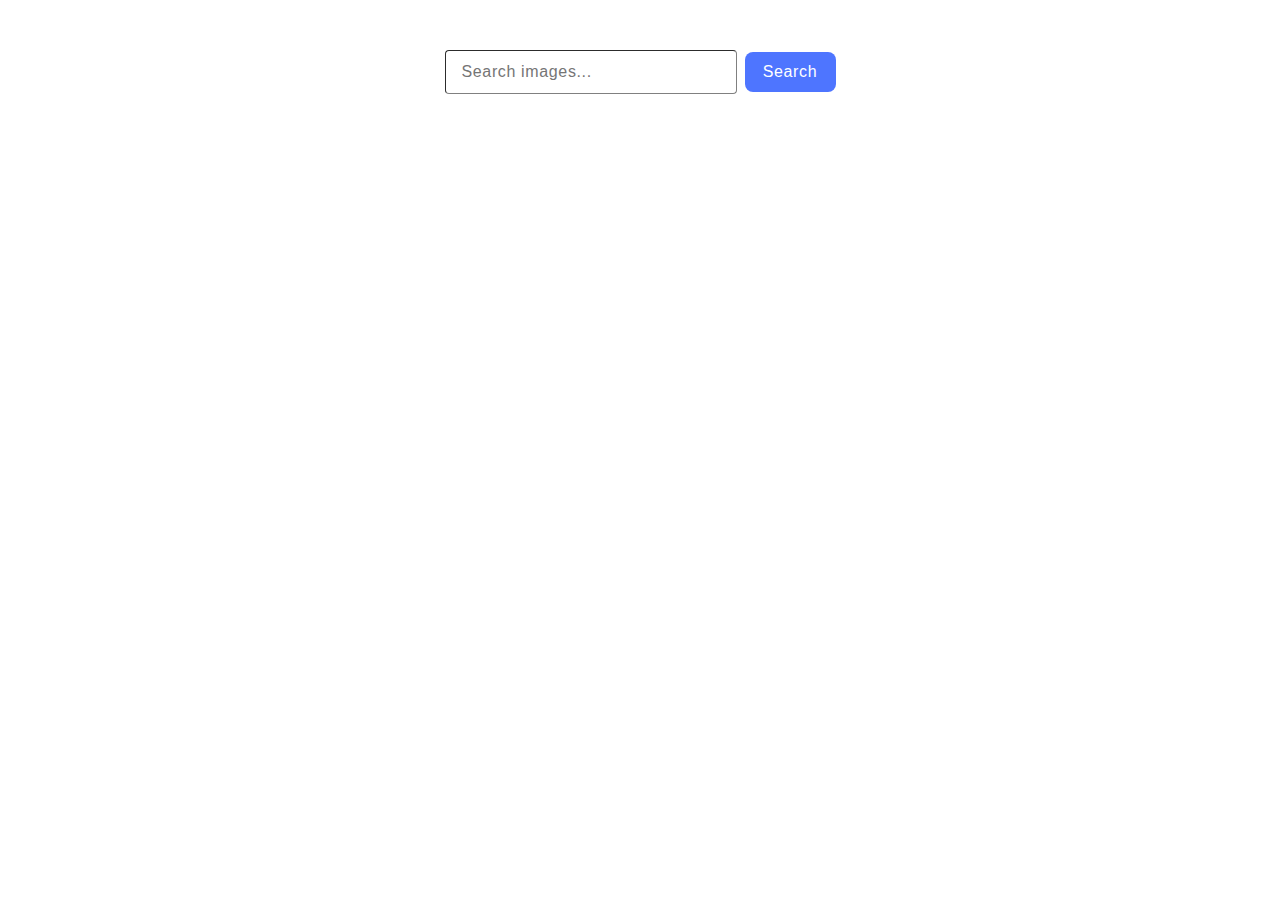
<file: src/index.html>
<!DOCTYPE html>
<html lang="en">

<head>
  <meta charset="UTF-8" />
  <link rel="icon" type="image/svg+xml" href="/favicon.svg" />
  <meta name="viewport" content="width=device-width, initial-scale=1.0" />
  <title>goit-js-hw-12</title>
  <link rel="stylesheet" href="./css/styles.css" />
</head>

<body>
  <form class="form">
    <label class="form-label">
      <input class="form-input" type="text" name="search-text" placeholder="Search images..." required>
    </label>
    <button type="submit" class="form-btn">Search</button>
  </form>

  <span class="loader is-hidden"></span>
  <ul class="gallery"></ul>

  <div class="loader-form">
    <button type="submit" class="btn is-hidden">Load more</button>
  </div>

  <script type="module" src="./main.js"></script>
</body>

</html>
</file>
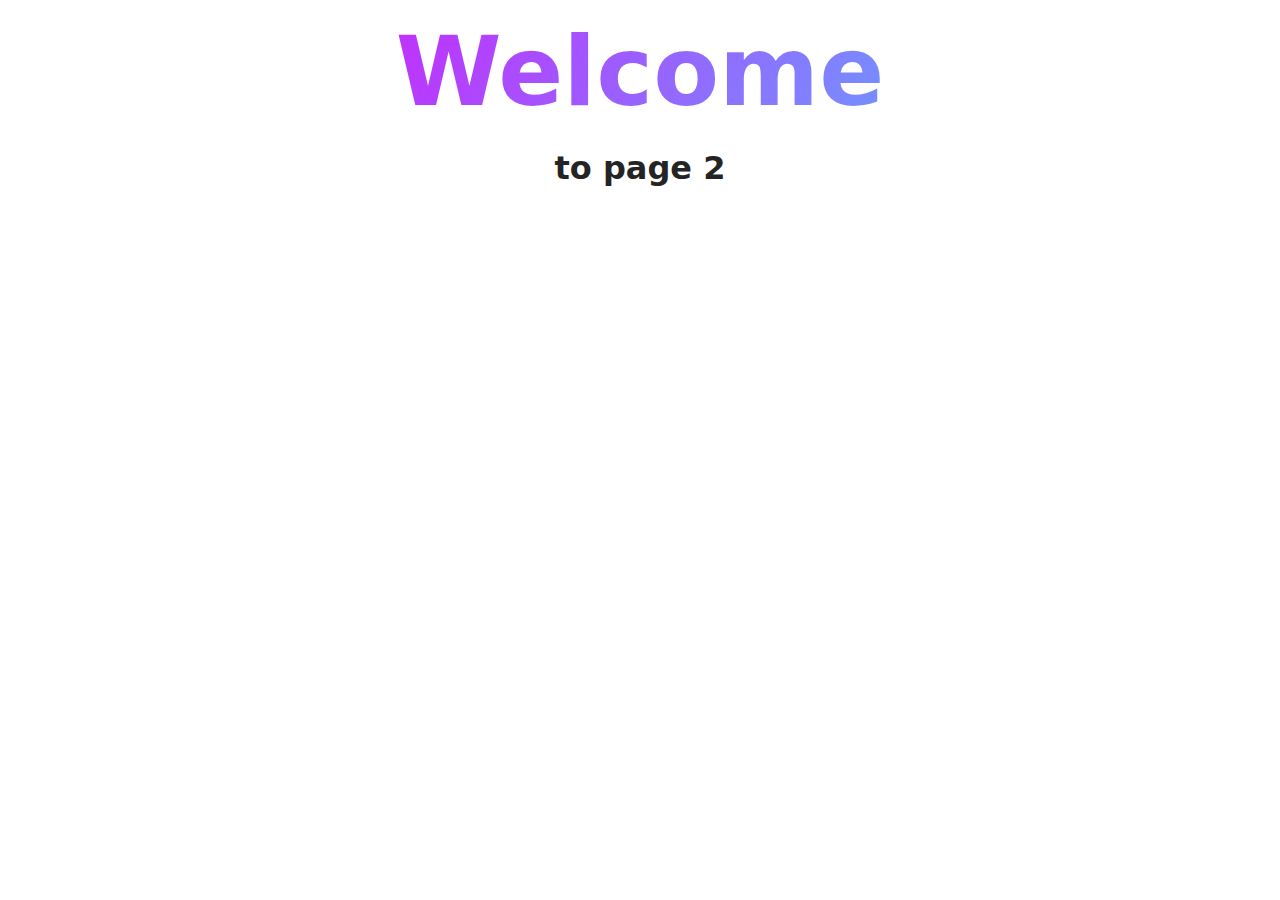
<file: src/page-2.html>
<!DOCTYPE html>
<html lang="en">
  <head>
    <meta charset="UTF-8" />
    <meta http-equiv="X-UA-Compatible" content="IE=edge" />
    <meta name="viewport" content="width=device-width, initial-scale=1.0" />
    <title>Page 2</title>
    <link rel="stylesheet" href="./css/styles.css" />
  </head>
  <body>
    <load
      src="./partials/header.html"
      icon-path="./img/sprite.svg#logo"
      highlight-act="active"
    />

    <main>
      <div class="container">
        <h1 class="main-title">
          <span class="main-title-gradient">Welcome</span> to page 2
        </h1>
        <load src="./partials/back-link.html" />
      </div>
    </main>

    <load src="./partials/footer.html" />
  </body>
</html>
</file>
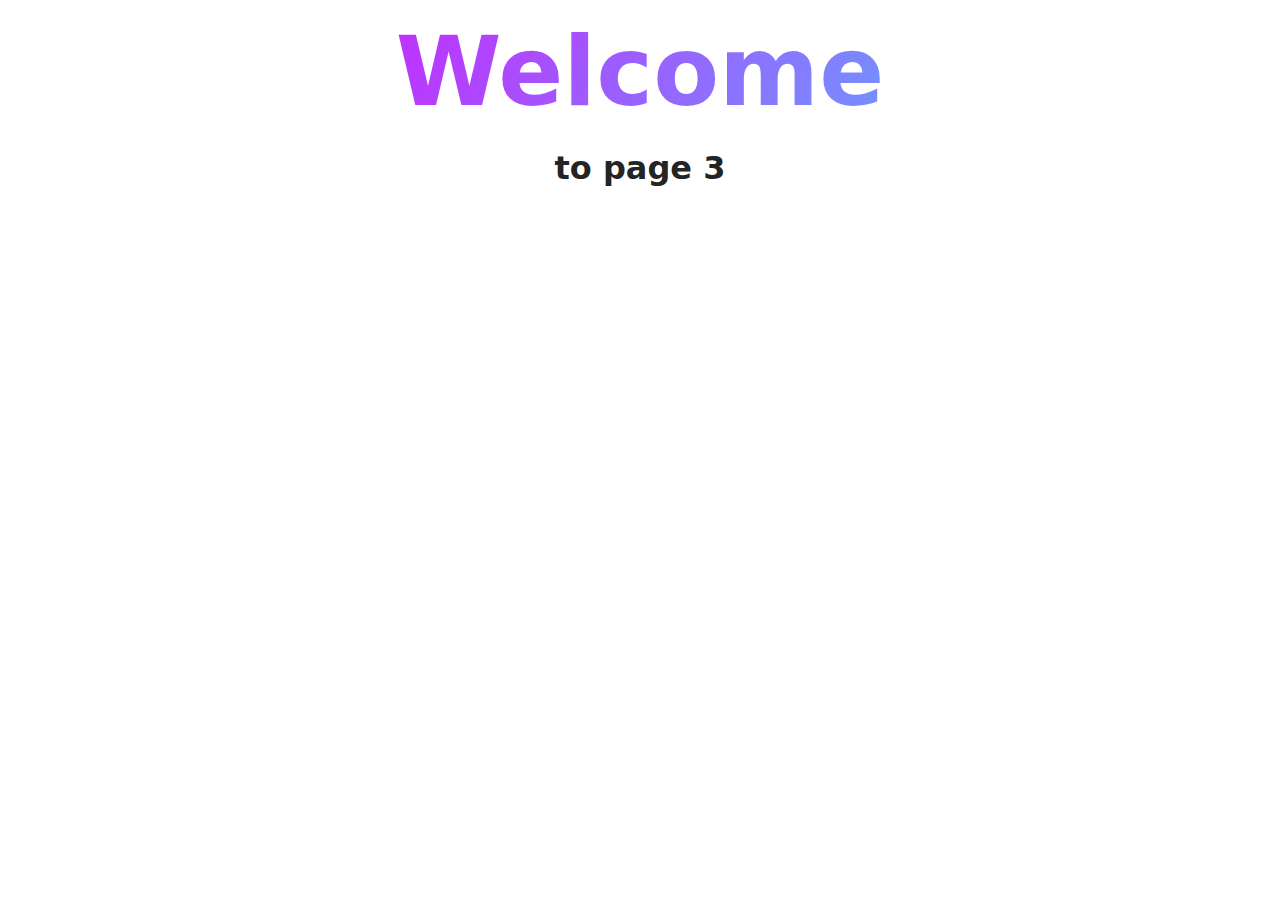
<file: src/page-3.html>
<!DOCTYPE html>
<html lang="en">
  <head>
    <meta charset="UTF-8" />
    <meta http-equiv="X-UA-Compatible" content="IE=edge" />
    <meta name="viewport" content="width=device-width, initial-scale=1.0" />
    <title>Page 3</title>
    <link rel="stylesheet" href="./css/styles.css" />
  </head>
  <body>
    <load
      src="./partials/header.html"
      icon-path="./img/sprite.svg#logo"
      highlight-curr="active"
    />

    <main>
      <div class="container">
        <h1 class="main-title">
          <span class="main-title-gradient">Welcome</span> to page 3
        </h1>
        <load src="./partials/back-link.html" />
      </div>
    </main>

    <load src="./partials/footer.html" />
  </body>
</html>
</file>
<file: src/css/styles.css>
/**
  |============================
  | include css partials with
  | default @import url()
  |============================
*/
/* Common styles */
@import url('./reset.css');
@import url('./base.css');
@import url('./container.css');
@import url('./animations.css');

/* Sections style */
@import url('./header.css');
@import url('./vite-promo.css');
@import url('./badges.css');
@import url('./back-link.css');
@import url('./footer.css');
</file>
